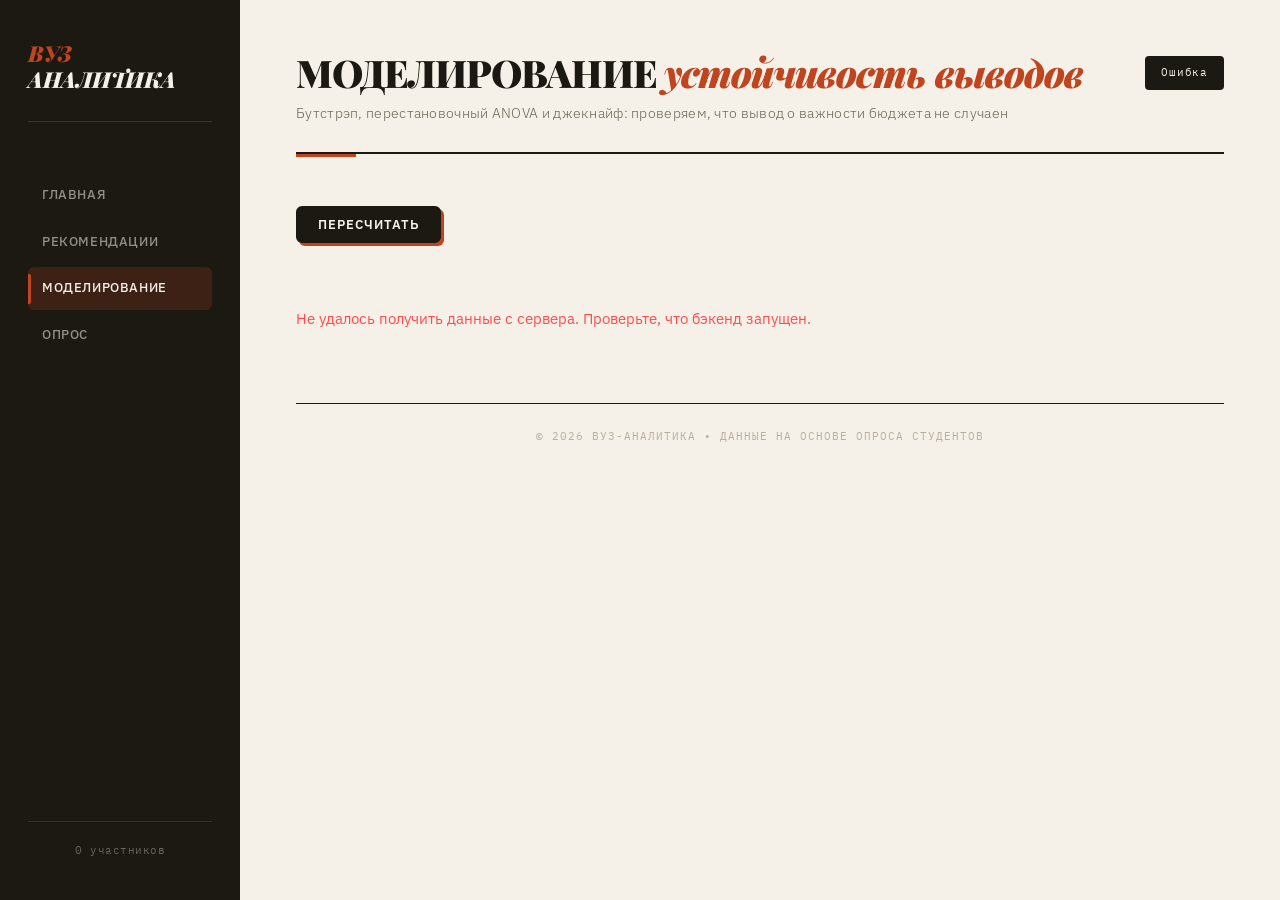
<file: frontend/simulation.html>
<!DOCTYPE html>
<html lang="ru">

<head>
  <meta charset="UTF-8">
  <meta name="viewport" content="width=device-width, initial-scale=1.0">
  <title>ВУЗ-Аналитика | Моделирование</title>
  <link rel="stylesheet" href="static/css/style.css">
  <style>
    .main {
      min-width: 0;
      max-width: 100%;
    }

    .stats-row>*,
    .stats-block,
    .table-wrapper {
      min-width: 0;
    }

    .table-wrapper {
      overflow-x: hidden;
    }

    .term:hover::after {
      white-space: normal;
      width: 280px;
      max-width: 70vw;
      left: 0;
      transform: none;
      line-height: 1.4;
    }

    .term:hover::before {
      left: 24px;
      transform: none;
    }
  </style>
</head>

<body>
  <div class="app">
    <aside class="sidebar">
      <div class="logo">ВУЗ <br> АНАЛИТИКА</div>
      <nav class="nav">
        <a href="index.html">Главная</a>
        <a href="recommendations.html">Рекомендации</a>
        <a href="simulation.html" class="active">Моделирование</a>
        <a href="https://docs.google.com/forms/d/e/1FAIpQLSf0kPORyCCDupVuDzdmvuKuWddl6kbFOCgZJ50XyfE42tGaxQ/viewform?usp=dialog"
          target="_blank" class="form-link">Опрос</a>
      </nav>
      <div class="sidebar-footer">
        <div id="footerCount">0 участников</div>
      </div>
    </aside>

    <main class="main">
      <div class="header">
        <div>
          <h1>МОДЕЛИРОВАНИЕ <span>устойчивость выводов</span></h1>
          <p>Бутстрэп, перестановочный ANOVA и джекнайф: проверяем, что вывод о важности бюджета не случаен</p>
        </div>
        <div class="update-badge" id="simStatus">Ожидание</div>
      </div>

      <!-- <div class="stats-block" style="margin-bottom: 32px;"> -->
        <!-- <h3>О расчёте</h3> -->
        <!-- <p style="font-size: 13px; color: var(--ink-muted); margin-top: 12px;">
          Сравниваются суммы баллов ЦТ/ЦЭ у групп по важности бюджетного места
          (<strong>Бюджетники 8–10</strong> и <strong>Платники 1–3</strong>).
          Расчёт идёт на сервере по реальным ответам из опроса (1000 пересборок / перестановок)
          и запускается автоматически при открытии страницы.
          Из-за случайного перемешивания каждый расчёт даёт чуть другие числа.
        </p> -->
        <div style="margin-top: 16px;">
          <button id="runSimBtn" class="btn" style="width: auto; margin-top: 0; padding: 8px 20px; font-size: 13px; margin-bottom: 52px">
            Пересчитать</button>
        </div>
        <div id="simError" style="color: #ff4d4d; margin-top: 12px; display: none;"></div>
      <!-- </div> -->

      <div id="simulationResults" style="display: none;">

        <div class="stats-block" style="margin-bottom: 32px;">
          <h3>Группы по важности бюджета</h3>
          <div id="groupsContainer" style="display: flex; gap: 16px; flex-wrap: wrap; margin-top: 16px;"></div>
        </div>

        <!-- вывод*** -->
        <!-- <div class="stats-block" style="margin-bottom: 32px;">
          <h3>Общий вывод</h3>
          <div id="conclusion" style="font-size: 14px; line-height: 1.6; margin-top: 12px;"></div>
        </div> -->

        <div class="stats-row">
          <div class="stats-block">
            <h3><span class="term"
                data-tooltip="Из каждой группы 1000 раз берём выборку с возвращением и считаем разницу средних. Если доверительный интервал не содержит 0 — разница настоящая">Бутстрэп-интервал
                разницы</span></h3>
            <!-- <p style="font-size: 13px; color: var(--ink-muted); margin-top: 8px;">Бюджетники − Платники, средний балл
              ЦТ/ЦЭ</p> -->
            <div id="bootstrapBlock" style="margin-top: 16px;"></div>
          </div>

          <div class="stats-block">
            <h3><span class="term"
                data-tooltip="Перемешиваем принадлежность к группам 1000 раз и смотрим, как часто случайное F не меньше реального. Это p-value, которое не зависит от формулы F-распределения">Перестановочный
                ANOVA</span></h3>
            <!-- <p style="font-size: 13px; color: var(--ink-muted); margin-top: 8px;">Лежит ли реальное F в «хвосте»
              перемешанных вариантов? (по всем трём группам)</p> -->
            <div id="permutationBlock" style="margin-top: 16px;"></div>
          </div>
        </div>

        <div class="stats-block" style="margin-bottom: 32px;">
          <h3><span class="term"
              data-tooltip="Удаляем по одному человеку и пересчитываем критерий Уэлча. Если значимость пропадает от удаления одного респондента — вывод хлипкий">Джекнайф
              (удаляем по одному)</span></h3>
          <!-- <p style="font-size: 13px; color: var(--ink-muted); margin-top: 8px;">Держится ли результат на одном человеке?
          </p> -->
          <div id="jackknifeBlock" style="margin-top: 16px;"></div>
        </div>

        <div class="table-wrapper">
          <h3>Распределение p-value при удалении одного респондента</h3>
          <p id="histCaption" style="font-size: 13px; color: var(--ink-muted); margin-bottom: 8px;"></p>
          <div id="pValueHistogram"
            style="height: 350px; display: flex; align-items: flex-end; gap: 4px; padding-top: 20px;"></div>
        </div>

      </div>

      <div class="footer">© 2026 ВУЗ-АНАЛИТИКА • данные на основе опроса студентов</div>
    </main>
  </div>

  <script src="static/js/api.js"></script>
  <script src="static/js/simulation.js"></script>
</body>

</html>
</file>
<file: frontend/static/css/style.css>
@import url('https://fonts.googleapis.com/css2?family=Playfair+Display:ital,wght@0,700;0,900;1,700&family=IBM+Plex+Sans:wght@300;400;500;600&family=IBM+Plex+Mono:wght@400;600&display=swap');

:root {
  --bg: #F5F0E8;
  --bg-panel: #EDE7D9;
  --bg-card: #FDFAF4;
  --ink: #1C1912;
  --ink-muted: #6B6355;
  --ink-faint: #B8AF9E;
  --accent: #C0441E;
  --accent-2: #2B6054;
  --accent-warm: #E8962A;
  --border: #D4CBBA;
  --border-strong: #1C1912;
  --mono: 'IBM Plex Mono', monospace;
  --sans: 'IBM Plex Sans', sans-serif;
  --serif: 'Playfair Display', serif;
  --r-sm: 6px;
  --r-md: 12px;
  --r-lg: 20px;
}

*,
*::before,
*::after {
  margin: 0;
  padding: 0;
  box-sizing: border-box;
}

body {
  background: var(--bg);
  font-family: var(--sans);
  font-weight: 400;
  font-size: 15px;
  color: var(--ink);
  line-height: 1.6;
}

body::before {
  content: '';
  position: fixed;
  inset: 0;
  pointer-events: none;
  z-index: 9999;
}

.app {
  display: flex;
  max-width: 1280px;
  margin: 0 auto;
  min-height: 100vh;
}

/* ── SIDEBAR ── */
.sidebar {
  width: 240px;
  background: var(--ink);
  padding: 40px 28px;
  display: flex;
  flex-direction: column;
  position: fixed;
  height: 100vh;
  overflow: hidden;
}

.logo {
  font-family: var(--serif);
  font-size: 22px;
  font-weight: 900;
  font-style: italic;
  color: var(--bg);
  line-height: 1.2;
  margin-bottom: 52px;
  padding-bottom: 28px;
  border-bottom: 1px solid rgba(255, 255, 255, 0.12);
  letter-spacing: -0.3px;
}

.logo::first-line {
  color: var(--accent);
}

.nav {
  display: flex;
  flex-direction: column;
  gap: 4px;
}

.nav a {
  color: rgba(245, 240, 232, 0.55);
  text-decoration: none;
  padding: 11px 14px;
  border-radius: var(--r-sm);
  font-size: 13px;
  font-weight: 500;
  letter-spacing: 0.6px;
  text-transform: uppercase;
  transition: color 0.2s, background 0.2s;
  position: relative;
}

.nav a::before {
  content: '';
  position: absolute;
  left: 0;
  top: 50%;
  transform: translateY(-50%);
  width: 3px;
  height: 0;
  background: var(--accent);
  border-radius: 0 2px 2px 0;
  transition: height 0.2s;
}

.nav a:hover {
  color: var(--bg);
  background: rgba(255, 255, 255, 0.06);
}

.nav a:hover::before {
  height: 60%;
}

.nav a.active {
  color: var(--bg);
  background: rgba(192, 68, 30, 0.2);
}

.nav a.active::before {
  height: 70%;
}

.sidebar-footer {
  margin-top: auto;
  padding-top: 20px;
  border-top: 1px solid rgba(255, 255, 255, 0.1);
  font-family: var(--mono);
  font-size: 11px;
  color: rgba(245, 240, 232, 0.35);
  text-align: center;
  letter-spacing: 0.5px;
}

/* ── MAIN ── */
.main {
  margin-left: 240px;
  padding: 52px 56px;
  width: 100%;
}

/* ── HEADER ── */
.header {
  display: flex;
  justify-content: space-between;
  align-items: flex-start;
  margin-bottom: 52px;
  padding-bottom: 28px;
  border-bottom: 2px solid var(--ink);
  position: relative;
}

.header::after {
  content: '';
  position: absolute;
  bottom: -5px;
  left: 0;
  width: 60px;
  height: 3px;
  background: var(--accent);
}

.header h1 {
  font-family: var(--serif);
  font-size: 38px;
  font-weight: 900;
  color: var(--ink);
  line-height: 1.1;
  letter-spacing: -1px;
}

.header h1 span {
  color: var(--accent);
  font-style: italic;
}

.header p {
  color: var(--ink-muted);
  font-size: 14px;
  margin-top: 8px;
  font-weight: 300;
  letter-spacing: 0.3px;
}

.update-badge {
  background: var(--ink);
  color: var(--bg);
  padding: 8px 16px;
  border-radius: 4px;
  font-family: var(--mono);
  font-size: 11px;
  letter-spacing: 0.8px;
  white-space: nowrap;
  margin-top: 4px;
  flex-shrink: 0;
}

/* ── STATISTICS CARDS ── */
.stats {
  display: grid;
  grid-template-columns: repeat(4, 1fr);
  gap: 16px;
  margin-bottom: 52px;
}

.stat-card {
  background: var(--bg-card);
  border: 1.5px solid var(--border);
  border-top: 3px solid var(--ink);
  border-radius: var(--r-sm);
  padding: 24px 20px 20px;
  position: relative;
  overflow: hidden;
  transition: transform 0.3s cubic-bezier(0.34, 1.56, 0.64, 1), box-shadow 0.3s;
}

.stat-card::before {
  content: '';
  position: absolute;
  top: 0;
  left: 0;
  width: 100%;
  height: 3px;
  background: var(--accent);
  transform: scaleX(0);
  transform-origin: left;
  transition: transform 0.25s ease;
}

.stat-card:hover {
  transform: translateY(-5px) scale(1.02);
  box-shadow: 0 15px 35px rgba(28, 25, 18, 0.15);
}

.stat-card:hover::before {
  transform: scaleX(1);
}

.stat-value {
  font-family: var(--mono);
  font-size: 30px;
  font-weight: 600;
  color: var(--ink);
  line-height: 1;
  margin-bottom: 10px;
  letter-spacing: -1px;
  transition: all 0.3s ease;
}

.stat-card:hover .stat-value {
  color: var(--accent);
  transform: scale(1.05);
  display: inline-block;
}

.stat-label {
  font-size: 10px;
  color: var(--ink-muted);
  text-transform: uppercase;
  letter-spacing: 1.5px;
  font-weight: 600;
}

/* ── DIAGRAMS ── */
.charts {
  display: grid;
  grid-template-columns: repeat(3, 1fr);
  gap: 20px;
  margin-bottom: 52px;
}

.chart-box {
  background: var(--bg-card);
  border: 1.5px solid var(--border);
  border-radius: var(--r-md);
  padding: 24px;
  transition: box-shadow 0.2s;
}

.chart-box:hover {
  box-shadow: 0 4px 24px rgba(28, 25, 18, 0.08);
}

.chart-box h3 {
  font-family: var(--sans);
  font-size: 10px;
  font-weight: 600;
  text-transform: uppercase;
  letter-spacing: 2px;
  color: var(--ink-muted);
  margin-bottom: 24px;
  padding-bottom: 12px;
  border-bottom: 1px dashed var(--border);
}

.bar-chart {
  display: flex;
  justify-content: space-around;
  align-items: flex-end;
  height: 130px;
  gap: 10px;
}

.bar {
  background: var(--ink);
  width: 100%;
  border-radius: 3px 3px 0 0;
  /* transition: height 0.5s cubic-bezier(0.34, 1.56, 0.64, 1), background 0.2s; */
}

.bar:hover {
  background: var(--accent);
  filter: brightness(1.1);
}

.bar-item {
  flex: 1;
  text-align: center;
}

.bar-label {
  font-family: var(--mono);
  font-size: 10px;
  margin-top: 8px;
  color: var(--ink-muted);
  letter-spacing: 0.5px;
}

.pie-simple {
  display: flex;
  justify-content: center;
  gap: 28px;
  align-items: center;
}

.pie {
  width: 96px;
  height: 96px;
  border-radius: 50%;
  background: conic-gradient(var(--ink) 0deg 200deg, var(--border) 200deg 360deg);
  box-shadow: inset 0 0 0 12px var(--bg-card);
}

.legend {
  display: flex;
  flex-direction: column;
  gap: 10px;
  font-size: 12px;
  color: var(--ink-muted);
}

.legend-dot {
  display: inline-block;
  width: 8px;
  height: 8px;
  border-radius: 50%;
  margin-right: 7px;
  vertical-align: middle;
}

/* ── TABLES ── */
.table-wrapper {
  background: var(--bg-card);
  border: 1.5px solid var(--border);
  border-radius: var(--r-md);
  padding: 28px;
  margin-bottom: 44px;
  overflow-x: auto;
}

.table-wrapper h3,
.stats-block h3 {
  font-family: var(--serif);
  font-size: 18px;
  font-weight: 700;
  color: var(--ink);
  margin-bottom: 20px;
  padding-bottom: 14px;
  border-bottom: 1.5px solid var(--border-strong);
  display: flex;
  align-items: center;
  gap: 10px;
}

.table-wrapper h3::before,
.stats-block h3::before {
  content: '';
  display: inline-block;
  width: 10px;
  height: 10px;
  background: var(--accent);
  border-radius: 50%;
  flex-shrink: 0;
}

table {
  width: 100%;
  border-collapse: collapse;
}

th {
  text-align: left;
  padding: 10px 12px;
  font-size: 10px;
  font-weight: 600;
  text-transform: uppercase;
  letter-spacing: 1.5px;
  color: var(--ink-muted);
  border-bottom: 1.5px solid var(--border-strong);
  background: var(--bg-panel);
}

td {
  padding: 11px 12px;
  border-bottom: 1px solid var(--border);
  font-size: 14px;
  font-family: var(--mono);
  color: var(--ink);
  transition: background 0.15s;
}

tr {
  transition: background 0.2s, transform 0.2s;
}

tr:hover td {
  background: var(--bg-panel);
  transform: translateX(4px);
}

.rank-list {
  margin: 4px 0;
}

.rank-item {
  display: flex;
  align-items: center;
  gap: 16px;
  padding: 14px 0;
  border-bottom: 1px solid var(--border);
  transition: padding-left 0.2s;
}

.rank-item:hover {
  padding-left: 6px;
}

.rank-item:last-child {
  border-bottom: none;
}

.rank-number {
  width: 28px;
  height: 28px;
  background: var(--ink);
  border-radius: 50%;
  display: flex;
  align-items: center;
  justify-content: center;
  font-family: var(--mono);
  font-size: 11px;
  font-weight: 600;
  color: var(--bg);
  flex-shrink: 0;
}

.rank-item:nth-child(1) .rank-number {
  background: var(--accent);
}

.rank-item:nth-child(2) .rank-number {
  background: var(--accent-2);
}

.rank-item:nth-child(3) .rank-number {
  background: var(--accent-warm);
}

.rank-name {
  width: 200px;
  font-size: 14px;
  color: var(--ink);
}

.rank-bar-bg {
  flex: 1;
  height: 5px;
  background: var(--border);
  border-radius: 99px;
  overflow: hidden;
}

.rank-bar {
  height: 100%;
  background: var(--ink);
  border-radius: 99px;
  transition: width 0.6s cubic-bezier(0.4, 0, 0.2, 1);
}

.rank-score {
  width: 44px;
  text-align: right;
  font-family: var(--mono);
  font-size: 13px;
  font-weight: 600;
  color: var(--accent);
}

/* ── STATISTICS ── */
.stats-row {
  display: grid;
  grid-template-columns: repeat(2, 1fr);
  gap: 20px;
  margin-bottom: 28px;
}

.stats-block {
  background: var(--bg-card);
  border: 1.5px solid var(--border);
  border-radius: var(--r-md);
  padding: 28px;
  margin-bottom: 28px;
}

/* ── CORR ── */
.corr-row {
  display: flex;
  justify-content: space-between;
  align-items: center;
  padding: 11px 0;
  border-bottom: 1px dashed var(--border);
  gap: 8px;
  transition: background 0.15s;
  font-size: 14px;
  font-family: var(--mono);
  color: var(--ink);
}

.corr-row:hover {
  padding-left: 8px;
}

.corr-row:last-child {
  border-bottom: none;
}

.corr-high {
  font-family: var(--mono);
  font-weight: 600;
  color: var(--accent-2);
  background: rgba(43, 96, 84, 0.08);
  padding: 2px 8px;
  border-radius: 4px;
}

.corr-low {
  font-family: var(--mono);
  font-weight: 600;
  color: var(--accent-warm);
  background: rgba(232, 150, 42, 0.1);
  padding: 2px 8px;
  border-radius: 4px;
}

/* ── SELECT/INPUT ── */
select {
  background: var(--bg);
  border: 1.5px solid var(--border-strong);
  padding: 9px 14px;
  border-radius: var(--r-sm);
  color: var(--ink);
  font-family: var(--sans);
  font-size: 14px;
  cursor: pointer;
  outline: none;
  transition: border-color 0.2s;
  appearance: none;
  background-image: url("data:image/svg+xml,%3Csvg xmlns='http://www.w3.org/2000/svg' width='12' height='8' viewBox='0 0 12 8'%3E%3Cpath d='M1 1l5 5 5-5' stroke='%231C1912' stroke-width='1.5' fill='none' stroke-linecap='round'/%3E%3C/svg%3E");
  background-repeat: no-repeat;
  background-position: right 12px center;
  padding-right: 36px;
}

select:focus {
  border-color: var(--accent);
}

.filter-select {
  background: var(--bg-card);
  border: 1.5px solid var(--border);
  border-radius: var(--r-sm);
  padding: 8px 16px;
  font-family: var(--sans);
  font-size: 13px;
  cursor: pointer;
  transition: all 0.2s;
  color: var(--ink);
}

.filter-select:hover {
  border-color: var(--accent);
  transform: translateY(-1px);
}

.filter-select:focus {
  outline: none;
  border-color: var(--accent);
  box-shadow: 0 0 0 2px rgba(192, 68, 30, 0.2);
}

#filterControls {
  display: flex;
  gap: 12px;
  margin: 20px 0 30px 0;
  justify-content: flex-end;
}

/* ── BUTTONS ── */
button {
  transition: all 0.2s cubic-bezier(0.34, 1.56, 0.64, 1);
}

button:active {
  transform: scale(0.96);
}

.btn {
  background: var(--ink);
  border: 2px solid var(--ink);
  border-radius: var(--r-sm);
  padding: 13px 28px;
  font-family: var(--sans);
  font-size: 13px;
  font-weight: 600;
  letter-spacing: 1px;
  text-transform: uppercase;
  color: var(--bg);
  cursor: pointer;
  transition: background 0.18s, color 0.18s, transform 0.15s;
  box-shadow: 3px 3px 0 var(--accent);
  width: 100%;
  margin-top: 24px;
}

.btn:hover {
  background: var(--accent);
  border-color: var(--accent);
  color: #fff;
  transform: translate(-1px, -1px);
  box-shadow: 4px 4px 0 var(--ink);
}

.btn:active {
  transform: translate(1px, 1px);
  box-shadow: 1px 1px 0 var(--ink);
}

.export-btn {
  background: var(--ink);
  color: var(--bg);
  border: none;
  border-radius: 4px;
  padding: 8px 16px;
  font-family: var(--mono);
  font-size: 11px;
  letter-spacing: 0.8px;
  cursor: pointer;
  white-space: nowrap;
}

.export-btn:hover {
  background: var(--accent);
  transform: translateY(-2px);
  box-shadow: 0 2px 8px rgba(192, 68, 30, 0.3);
}

.share-results-btn {
  font-family: var(--sans);
  font-size: 12px;
  background: var(--ink);
  color: var(--bg);
  border-radius: var(--r-sm);
  padding: 10px 20px;
  cursor: pointer;
  border-color:#1C1912;

}

.share-results-btn:hover {
  background: var(--accent);
  /* box-shadow: 0 4px 12px rgba(192, 68, 30, 0.3); */
  border-color:#C0441E;
}

.btn-small {
  background: var(--ink);
  color: var(--bg);
  border: none;
  border-radius: 20px;
  padding: 4px 12px;
  cursor: pointer;
  font-size: 12px;
}

.btn-small:hover {
  background: var(--accent);
  transform: scale(1.05);
}

/* ── RECS CARDS ── */
.cards {
  display: grid;
  grid-template-columns: repeat(3, 1fr);
  gap: 20px;
}

.uni-card {
  background: var(--bg-card);
  border: 1.5px solid var(--border);
  border-top: 3px solid var(--ink);
  border-radius: var(--r-md);
  padding: 24px;
  position: relative;
  overflow: hidden;
  opacity: 0;
  transform: translateY(20px);
  animation: fadeUp 0.5s forwards;
  transition: all 0.3s cubic-bezier(0.34, 1.56, 0.64, 1);
}

@keyframes fadeUp {
  to {
    opacity: 1;
    transform: translateY(0);
  }
}

.uni-card::after {
  content: '';
  position: absolute;
  bottom: 0;
  left: 0;
  width: 100%;
  height: 3px;
  background: linear-gradient(90deg, var(--accent), var(--accent-warm));
  transform: scaleX(0);
  transform-origin: left;
  transition: transform 0.3s ease;
}

.uni-card:hover {
  transform: translateY(-5px) scale(1.02);
  box-shadow: 0 12px 28px rgba(28, 25, 18, 0.15);
}

.uni-card:hover::after {
  transform: scaleX(1);
}

.uni-card.expanded {
  transform: scale(1.05);
  z-index: 2;
}

.uni-percent {
  font-family: var(--mono);
  font-size: 28px;
  font-weight: 600;
  color: var(--ink);
  margin-bottom: 10px;
  letter-spacing: -1px;
  transition: color 0.25s ease;
}

.match-value {
  font-size: 28px;
  font-weight: 700;
  color: var(--ink);
  transition: color 0.25s ease;
}

.uni-card:hover .uni-percent {
  color: var(--accent);
}

.uni-card:hover .match-value {
  color: var(--accent);
}



.match-bar {
  width: 100%;
  height: 6px;
  background: var(--border);
  border-radius: 3px;
  margin-top: 10px;
  overflow: hidden;
}

.match-fill {
  height: 100%;
  background: linear-gradient(90deg, var(--accent), var(--accent-warm));
  border-radius: 3px;
  transition: width 0.8s cubic-bezier(0.34, 1.56, 0.64, 1);
  width: 0%;
}

.uni-name {
  font-family: var(--serif);
  font-size: 18px;
  font-weight: 700;
  color: var(--ink);
  margin-bottom: 4px;
  line-height: 1.3;
}

.uni-meta {
  display: flex;
  font-size: 11px;
  color: var(--ink-muted);
  margin-bottom: 14px;
  font-family: var(--mono);
  letter-spacing: 0.5px;
  text-transform: uppercase;
}

.city-badge {
  /* background: var(--bg-panel); */
  padding: 4px 10px;
  border-radius: 20px;
  font-size: 11px;
  font-family: var(--mono);
  display: inline-block;
}

.uni-reason {
  font-size: 12px;
  padding: 6px 0;
  color: var(--ink-muted);
  border-bottom: 1px dashed var(--border);
  line-height: 1.5;
  transition: all 0.2s;
}

.uni-reason:last-of-type {
  border-bottom: none;
}

.uni-reason:hover {
  color: var(--accent);
  transform: translateX(4px);
}

.uni-detail-btn {
  margin-top: 16px;
  background: transparent;
  border: 1.5px solid var(--border-strong);
  border-radius: var(--r-sm);
  padding: 8px 16px;
  font-size: 12px;
  font-weight: 600;
  letter-spacing: 0.5px;
  color: var(--ink);
  cursor: pointer;
  font-family: var(--sans);
}

.uni-detail-btn:hover {
  background: var(--ink);
  color: var(--bg);
}

/* ── SLIDER ── */
.uni-slider {
  width: 100%;
  height: 160px;
  overflow: hidden;
  border-radius: 12px;
  margin-bottom: 16px;
  position: relative;
  cursor: pointer;
  background: var(--bg-panel);
}

.uni-slider::before {
  content: '';
  position: absolute;
  bottom: 12px;
  left: 12px;
  background: rgba(0, 0, 0, 0.6);
  color: white;
  padding: 2px 6px;
  border-radius: 10px;
  font-size: 9px;
  z-index: 1;
  opacity: 0;
  transition: opacity 0.3s;
  pointer-events: none;
}

.uni-slider:hover::before {
  opacity: 1;
}

.uni-slides {
  display: flex;
  transition: transform 0.5s cubic-bezier(0.4, 0, 0.2, 1);
}

.uni-slides img {
  width: 100%;
  flex-shrink: 0;
  object-fit: cover;
  height: 160px;
}

/* ── USERS CHIPS ── */
.user-chip {
  background: var(--bg);
  border: 1.5px solid var(--border-strong);
  padding: 7px 18px;
  border-radius: 99px;
  cursor: pointer;
  transition: background 0.18s, color 0.18s, border-color 0.18s, transform 0.15s;
  color: var(--ink);
  font-size: 12px;
  font-family: var(--mono);
  font-weight: 400;
  letter-spacing: 0.3px;
}

.user-chip:hover {
  background: var(--accent);
  color: #fff;
  border-color: var(--accent);
  transform: scale(1.04);
}

/* ── USER CARD ── */
div#userInfo {
  background-color: #1C1912;
}

.user-info-card {
  background: linear-gradient(135deg, var(--bg-card) 0%, var(--bg-panel) 100%);
  border: 1.5px solid var(--border);
  border-radius: var(--r-lg);
  padding: 20px;
  margin-bottom: 20px;
  box-shadow: 0 4px 12px rgba(0, 0, 0, 0.1);
  /* animation: slideDown 0.3s ease; */
}

/* @keyframes slideDown {
  from {
    opacity: 0;
    transform: translateY(-20px);
  }

  to {
    opacity: 1;
    transform: translateY(0);
  }
} */

.user-info-header {
  display: flex;
  align-items: center;
  gap: 12px;
  margin-bottom: 16px;
  padding-bottom: 12px;
  border-bottom: 2px solid var(--accent);
}

.user-nickname {
  font-size: 18px;
  font-weight: 600;
  color: var(--ink);
  font-family: var(--serif);
  flex: 1;
}

.user-info-close {
  background: var(--ink);
  color: var(--bg);
  border: none;
  border-radius: 50%;
  width: 25px;
  height: 25px;
  cursor: pointer;
  font-size: 13px;
  display: flex;
  align-items: center;
  justify-content: center;
}

.user-info-close:hover {
  background: var(--accent);
  transform: rotate(90deg);
}

.user-info-details {
  display: flex;
  flex-wrap: wrap;
  gap: 16px;
  row-gap: 12px;
}

.user-detail {
  background: var(--bg);
  padding: 6px 14px;
  border-radius: 20px;
  font-size: 13px;
  font-family: var(--mono);
  color: var(--ink-muted);
  border: 1px solid var(--border);
  transition: all 0.2s;
  display: inline-flex;
  align-items: center;
  gap: 6px;
}

.user-detail:hover {
  transform: translateY(-2px);
  border-color: var(--accent);
  box-shadow: 0 2px 8px rgba(192, 68, 30, 0.2);
}

/* ── TOOLTYPE ── */
.term {
  border-bottom: 1px dashed var(--accent);
  cursor: help;
  position: relative;
  display: inline-block;
}

.term:hover::after {
  content: attr(data-tooltip);
  position: absolute;
  bottom: 100%;
  left: 50%;
  transform: translateX(-50%);
  background: var(--ink);
  color: var(--bg);
  padding: 8px 14px;
  border-radius: 8px;
  font-size: 12px;
  white-space: nowrap;
  z-index: 1000;
  font-family: var(--sans);
  margin-bottom: 8px;
  box-shadow: 0 4px 12px rgba(0, 0, 0, 0.2);
}

.term:hover::before {
  content: '';
  position: absolute;
  bottom: 100%;
  left: 50%;
  transform: translateX(-50%);
  border: 6px solid transparent;
  border-top-color: var(--ink);
  margin-bottom: -4px;
  z-index: 1000;
}

.stat-card.has-tooltip {
  position: relative;
  cursor: help;
}

/* ── MODAL ── */
.modal {
  position: fixed;
  top: 0;
  left: 0;
  width: 100%;
  height: 100%;
  background: rgba(0, 0, 0, 0.8);
  display: flex;
  align-items: center;
  justify-content: center;
  z-index: 10000;
  animation: fadeIn 0.3s;
}

.modal-content {
  background: var(--bg-card);
  border-radius: var(--r-lg);
  padding: 32px;
  max-width: 500px;
  width: 90%;
  max-height: 80vh;
  overflow-y: auto;
  position: relative;
  animation: slideUp 0.3s;
}

@keyframes slideUp {
  from {
    opacity: 0;
    transform: translateY(50px);
  }

  to {
    opacity: 1;
    transform: translateY(0);
  }
}

.modal-close {
  position: absolute;
  top: 16px;
  right: 20px;
  font-size: 28px;
  cursor: pointer;
  color: var(--ink-muted);
  transition: color 0.2s;
}

.modal-close:hover {
  color: var(--accent);
}

.modal-stats {
  display: flex;
  gap: 20px;
  margin: 20px 0;
  padding: 16px;
  background: var(--bg-panel);
  border-radius: var(--r-md);
}

.modal-stat {
  flex: 1;
  text-align: center;
}

.modal-stat .stat-label {
  display: block;
  font-size: 11px;
  margin-bottom: 5px;
}

.modal-stat .stat-value {
  font-size: 24px;
  font-weight: 600;
}

.modal ul {
  margin: 16px 0;
  padding-left: 20px;
}

.modal li {
  margin: 8px 0;
  color: var(--ink-muted);
}

/* ── LOADING/ERRORS ── */
.loading {
  text-align: center;
  padding: 60px;
  font-size: 18px;
  opacity: 0.6;
  animation: pulse 1.5s infinite;
}

@keyframes pulse {

  0%,
  100% {
    opacity: 0.6;
  }

  50% {
    opacity: 1;
  }
}

@keyframes shake {

  0%,
  100% {
    transform: translateX(0);
  }

  25% {
    transform: translateX(-5px);
  }

  75% {
    transform: translateX(5px);
  }
}

/* ── FOOTER ── */
.footer {
  margin-top: 72px;
  padding-top: 24px;
  border-top: 1.5px solid var(--border-strong);
  text-align: center;
  font-size: 11px;
  font-family: var(--mono);
  color: var(--ink-faint);
  letter-spacing: 1px;
  text-transform: uppercase;
}

/* ── UTILS ── */
.text-accent {
  color: var(--accent);
}

.bg-accent {
  background: var(--accent);
}

/* ADAPTIVITY */
@media (max-width: 1200px) {
  .app {
    flex-direction: column;
  }

  .sidebar {
    position: relative;
    width: 100%;
    height: auto;
    padding: 20px 30px;
    flex-direction: row;
    align-items: center;
    justify-content: space-between;
    flex-wrap: wrap;
    gap: 15px;
  }

  .logo {
    margin-bottom: 0;
    padding-bottom: 0;
    border-bottom: none;
    font-size: 20px;
  }

  .nav {
    flex-direction: row;
    gap: 20px;
  }

  .nav a {
    padding: 8px 16px;
  }

  .nav a::before {
    display: none;
  }

  .nav a.active {
    background: rgba(192, 68, 30, 0.2);
    border-radius: var(--r-sm);
  }

  .sidebar-footer {
    margin-top: 0;
    padding-top: 0;
    border-top: none;
  }

  .main {
    margin-left: 0;
    padding: 30px 30px;
  }

  .stats {
    gap: 15px;
  }

  .charts {
    grid-template-columns: repeat(3, 1fr);
    gap: 15px;
  }

  .stats-row {
    grid-template-columns: repeat(2, 1fr);
    gap: 15px;
  }

  .cards {
    grid-template-columns: repeat(2, 1fr);
    gap: 20px;
  }
}

@media (max-width: 768px) {
  .app {
    flex-direction: column;
  }



  .sidebar {
    position: relative;
    width: 100%;
    height: auto;
    padding: 15px 20px;
    flex-direction: row;
    align-items: center;
    justify-content: space-between;
    flex-wrap: wrap;
    gap: 12px;
  }

  .logo {
    margin-bottom: 0;
    padding-bottom: 0;
    border-bottom: none;
    font-size: 18px;
  }

  .nav {
    flex-direction: row;
    gap: 12px;
  }

  .nav a {
    padding: 6px 12px;
    font-size: 11px;
  }

  .nav a::before {
    display: none;
  }

  .nav a.active {
    background: rgba(192, 68, 30, 0.2);
    border-radius: var(--r-sm);
  }

  .sidebar-footer {
    margin-top: 0;
    padding-top: 0;
    border-top: none;
    font-size: 10px;
  }

  .main {
    margin-left: 0;
    padding: 20px 16px;
  }

  .header {
    flex-direction: column;
    gap: 12px;
    margin-bottom: 28px;
    padding-bottom: 20px;
  }

  .header h1 {
    font-size: 28px;
  }

  .header p {
    font-size: 12px;
  }

  .update-badge {
    font-size: 9px;
    padding: 6px 12px;
    align-self: flex-start;
  }

  .stats {
    grid-template-columns: repeat(2, 1fr);
    gap: 12px;
    margin-bottom: 28px;
  }

  .stat-card {
    padding: 16px 12px 12px;
  }

  .stat-value {
    font-size: 24px;
  }

  .stat-label {
    font-size: 9px;
  }

  .charts {
    grid-template-columns: 1fr;
    gap: 16px;
    margin-bottom: 28px;
  }

  .chart-box {
    padding: 20px;
  }

  .chart-box h3 {
    font-size: 9px;
    margin-bottom: 18px;
  }

  .pie {
    width: 80px;
    height: 80px;
  }

  .legend {
    font-size: 11px;
    gap: 8px;
  }

  .bar-chart {
    height: 120px;
  }

  .bar-label {
    font-size: 9px;
  }

  .table-wrapper,
  .stats-block {
    padding: 20px;
    margin-bottom: 24px;
    overflow-x: auto;
  }

  .table-wrapper h3,
  .stats-block h3 {
    font-size: 16px;
    flex-wrap: wrap;
  }

  th,
  td {
    padding: 8px 10px;
    font-size: 12px;
  }

  .rank-item {
    flex-wrap: wrap;
    gap: 10px;
  }

  .rank-name {
    width: auto;
    flex: 1;
    font-size: 13px;
  }

  .rank-bar-bg {
    width: 100%;
    order: 1;
    margin-top: 5px;
  }

  .rank-score {
    font-size: 12px;
  }

  .stats-row {
    grid-template-columns: 1fr;
    gap: 16px;
    margin-bottom: 16px;
  }

  .corr-row {
    flex-wrap: wrap;
    gap: 8px;
    font-size: 12px;
  }

  select,
  .filter-select {
    padding: 8px 12px;
    font-size: 12px;
    background-size: 10px;
    padding-right: 30px;
  }

  #filterControls {
    flex-direction: column;
    gap: 10px;
    margin: 16px 0 24px 0;
  }

  .btn {
    padding: 10px 20px;
    font-size: 11px;
  }

  .share-results-btn {
    padding: 8px 16px;
    font-size: 12px;
    font-family: var(--sans);
    font-weight: 600;

    margin-top: 16px;
    background: transparent;
    border: 1.5px solid var(--border-strong);
    border-radius: var(--r-sm);
    padding: 8px 16px;
    font-size: 12px;
    font-weight: 600;
    letter-spacing: 0.5px;
    color: var(--ink);
    cursor: pointer;
    font-family: var(--sans);
  }

  .cards {
    grid-template-columns: 1fr;
    gap: 20px;
  }

  .uni-card {
    padding: 20px;
  }

  .uni-slider {
    height: 180px;
  }

  .uni-slides img {
    height: 180px;
  }

  .uni-percent {
    font-size: 24px;
  }

  .match-value {
    font-size: 24px;
  }

  .uni-name {
    font-size: 16px;
  }

  .uni-reason {
    font-size: 11px;
  }

  .user-info-card {
    padding: 16px;
  }

  .user-nickname {
    font-size: 16px;
  }

  .user-info-details {
    gap: 8px;
  }

  .user-detail {
    font-size: 11px;
    padding: 4px 10px;
  }

  .modal-content {
    padding: 24px;
    width: 95%;
  }

  .modal-stats {
    flex-direction: column;
    gap: 12px;
  }

  .modal-stat .stat-value {
    font-size: 20px;
  }

  .term:hover::after {
    white-space: normal;
    width: 180px;
    font-size: 10px;
    text-align: center;
  }

  .footer {
    margin-top: 40px;
    padding-top: 20px;
    font-size: 9px;
  }
}

@media (max-width: 480px) {
  .sidebar {
    padding: 12px 16px;
    flex-direction: column;
    align-items: stretch;
    text-align: center;
  }

  .logo {
    text-align: center;
  }

  .nav {
    justify-content: center;
  }

  .nav a {
    padding: 6px 10px;
    font-size: 10px;
  }

  .sidebar-footer {
    text-align: center;
  }

  .main {
    padding: 16px 12px;
  }

  .header h1 {
    font-size: 24px;
  }

  .stats {
    grid-template-columns: 1fr;
    gap: 10px;
  }

  .stat-card {
    padding: 14px 12px;
  }

  .stat-value {
    font-size: 22px;
  }

  .chart-box {
    padding: 16px;
  }

  .pie-simple {
    flex-direction: column;
    gap: 16px;
  }

  .pie {
    width: 100px;
    height: 100px;
  }

  .legend {
    flex-direction: row;
    justify-content: center;
    gap: 20px;
  }

  .table-wrapper,
  .stats-block {
    padding: 16px;
    border-radius: var(--r-sm);
  }

  .table-wrapper h3,
  .stats-block h3 {
    font-size: 14px;
    margin-bottom: 14px;
  }

  th,
  td {
    padding: 6px 8px;
    font-size: 11px;
  }

  .rank-number {
    width: 24px;
    height: 24px;
    font-size: 10px;
  }

  .rank-name {
    font-size: 12px;
  }

  .uni-slider {
    height: 160px;
  }

  .uni-slides img {
    height: 160px;
  }

  .uni-percent {
    font-size: 22px;
  }

  .match-value {
    font-size: 22px;
  }

  .uni-name {
    font-size: 15px;
  }

  .city-badge {
    font-size: 10px;
    padding: 3px 8px;
  }

  .uni-reason {
    font-size: 10px;
  }

  .uni-detail-btn {
    padding: 6px 12px;
    font-size: 11px;
  }

  .user-info-header {
    gap: 8px;
  }

  .user-emoji {
    font-size: 24px;
  }

  .user-nickname {
    font-size: 14px;
  }

  .user-info-close {
    width: 24px;
    height: 24px;
    font-size: 14px;
  }

  .user-detail {
    font-size: 10px;
    padding: 3px 8px;
  }

  .btn {
    padding: 8px 16px;
    font-size: 10px;
  }

  .share-results-btn {
    padding: 10px 16px;
    font-size: 10px;
    gap: 6px;
    width: 35%;
  }
}

@media (max-width: 768px) and (orientation: landscape) {
  .sidebar {
    padding: 10px 20px;
  }

  .nav a {
    padding: 4px 10px;
  }

  .main {
    padding: 16px 20px;
  }

  .stats {
    grid-template-columns: repeat(4, 1fr);
  }

  .charts {
    grid-template-columns: repeat(3, 1fr);
  }

  .cards {
    grid-template-columns: repeat(2, 1fr);
  }

  .uni-slider {
    height: 140px;
  }

  .uni-slides img {
    height: 140px;
  }

  .share-results-btn {
    width: 38%;
    justify-content: center;
    padding: 12px 20px;
    font-size: 14px;
  }
}

@media (hover: none) and (pointer: coarse) {

  button,
  .user-chip,
  .nav a,
  .uni-detail-btn,
  .modal-close,
  .user-info-close {
    min-height: 44px;
    display: inline-flex;
    align-items: center;
    justify-content: center;
  }

  .user-chip {
    min-height: 36px;
  }

  .nav a {
    min-height: 40px;
  }

  .stat-card:hover {
    transform: none;
  }

  .uni-card:hover {
    transform: none;
  }

  .term:hover::after {
    white-space: normal;
    width: 200px;
    font-size: 11px;
  }
}

.share-results-btn:disabled {
  opacity: 0.6;
  cursor: not-allowed;
}
</file>
